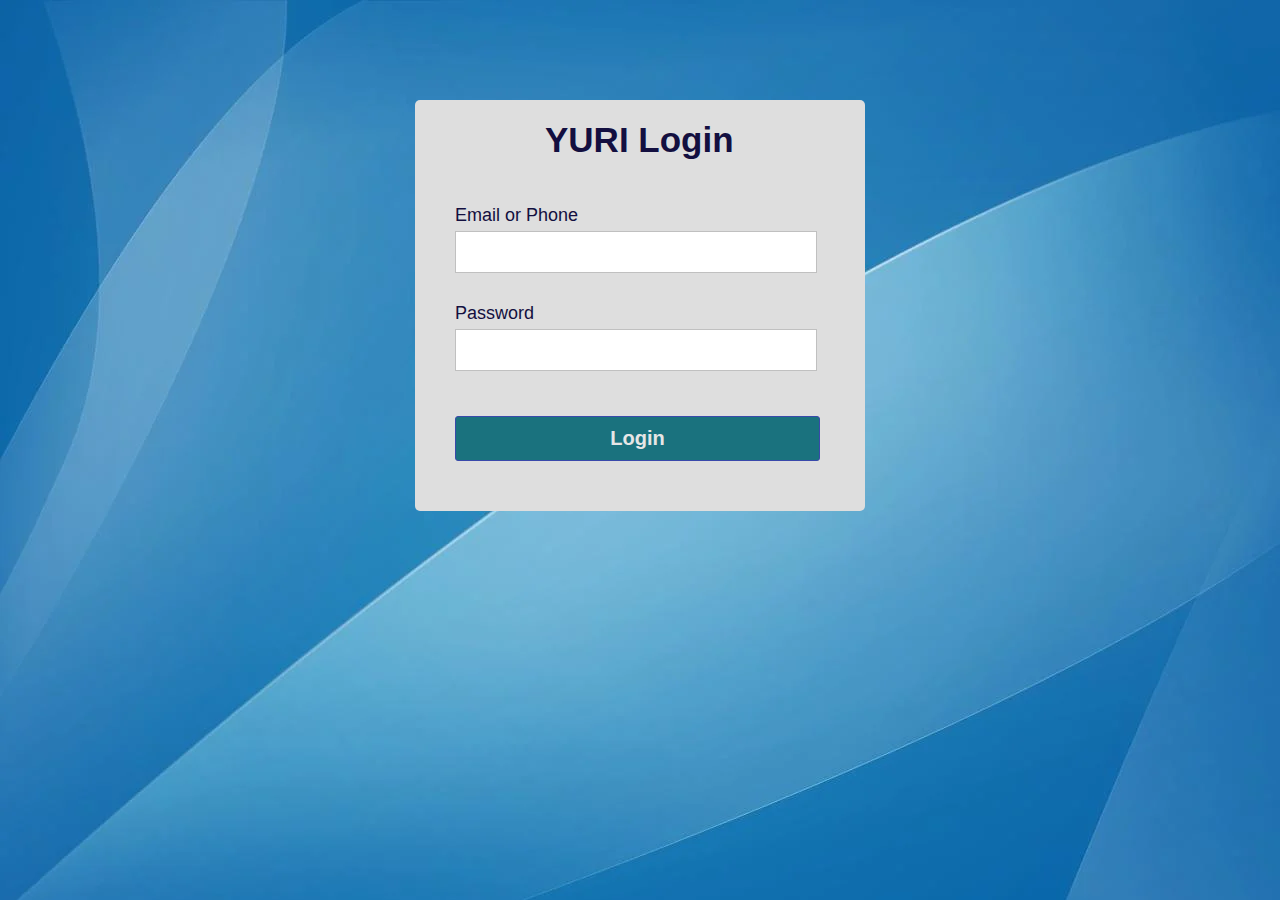
<file: index.html>
<!DOCTYPE html>
<html lang="en">
<head>
	<meta charset="UTF-8">
	<title>Validated Login Form</title>
	<link rel="icon" type="x-icon" href="favicon.ico">
	<link rel="stylesheet" href="log in style.css">
</head>
<body>
	<div class="container">
		<h1 class="label">YURI Login</h1>
		<form class="login_form" action="home.html" method="post" name="form" onsubmit="return validated()">
			<div class="font">Email or Phone</div>
			<input autocomplete="off" type="text" name="email"required>
			<div id="email_error">Please fill up your Email or Phone</div>
			<div class="font font2">Password</div>
			<input type="password" name="password"required>
			<div id="pass_error">Please fill up your Password</div>
			<button type="submit">Login</button>
		</form>
	</div>	

</body>
</html>
</file>
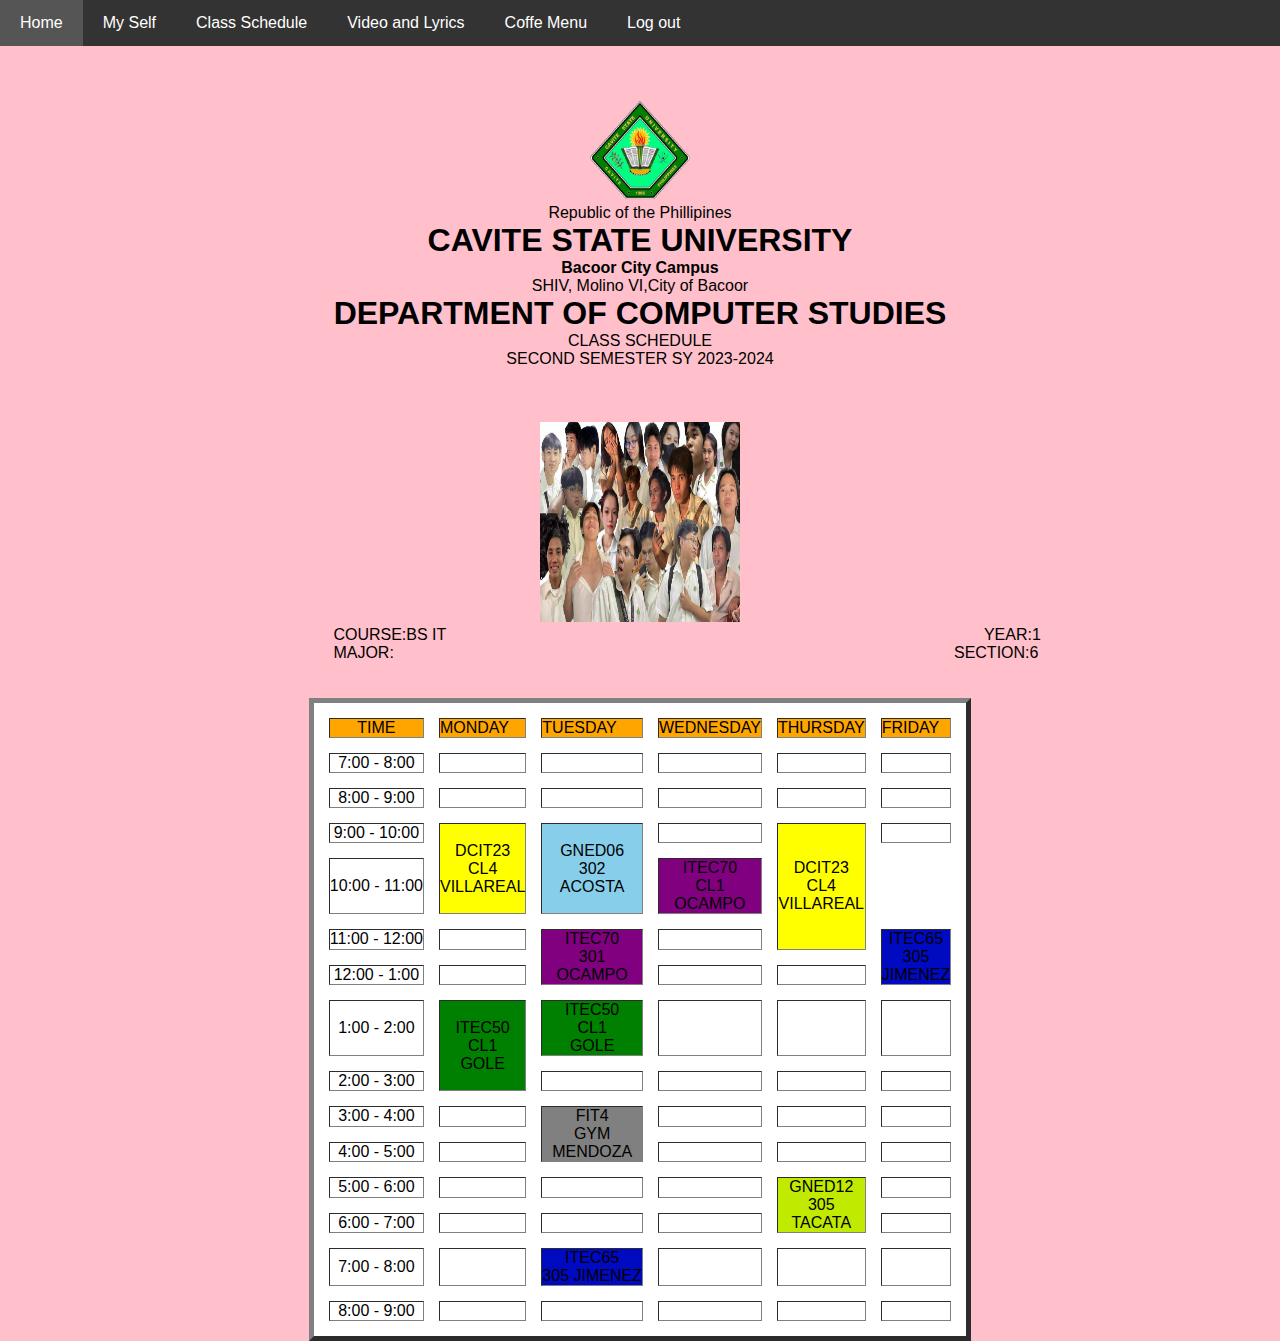
<file: class schedule.html>
<!DOCTYPE html>
<head>
    <style>
       /* Basic Reset */
* {
  margin: 0;
  padding: 0;
  box-sizing: border-box;
}

body {
  font-family: Arial, sans-serif;
}

.navbar {
  background-color: #333;
  overflow: hidden;
}

.nav-menu {
  list-style-type: none;
}

.nav-menu li {
  float: left;
}

.nav-menu li a {
  display: block;
  color: white;
  text-align: center;
  padding: 14px 20px;
  text-decoration: none;
}

.nav-menu li a:hover {
  background-color: #555;
}
  
    </style>

<nav class="navbar">
    <ul class="nav-menu">
        <li><a href="home.html">Home</a></li>
        <li><a href="my self.html">My Self</a></li>
        <li><a href="class schedule.html">Class Schedule</a></li>
        <li><a href="video and lyrics.html">Video and Lyrics</a></li>
        <li><a href="coffee menu.html">Coffe Menu</a></li>
        <li><a href="index.html">Log out</a></li>
    </ul>
</nav>
    <body bgcolor="pink">
<title> My class Schedule</title>
<br>
<br>
<br>
<center>
<img  src="cvsu logo.jpg" height="100" width="100">
</center>
<center>
    <p> Republic of the Phillipines</p>
    <h1>CAVITE STATE UNIVERSITY</h1>
    <h4>Bacoor City Campus</h4>
    <p> SHIV, Molino VI,City of Bacoor</p>
    <h1>DEPARTMENT OF COMPUTER STUDIES</h1>
    <p> CLASS SCHEDULE</p>
    <P> SECOND SEMESTER SY 2023-2024</P>
    </p>
</center>
<br>
<br>
<br>
<center>
<img src="cm.jpg" height="200" width="200">
</center>

<p>&nbsp &nbsp &nbsp &nbsp &nbsp &nbsp &nbsp &nbsp &nbsp &nbsp &nbsp &nbsp &nbsp &nbsp &nbsp&nbsp &nbsp &nbsp &nbsp &nbsp &nbsp &nbsp &nbsp &nbsp &nbsp &nbsp &nbsp &nbsp &nbsp &nbsp &nbsp &nbsp &nbsp &nbsp &nbsp &nbsp &nbsp &nbsp  COURSE:BS IT  &nbsp &nbsp &nbsp &nbsp &nbsp &nbsp &nbsp &nbsp &nbsp &nbsp &nbsp &nbsp &nbsp &nbsp &nbsp&nbsp &nbsp &nbsp &nbsp &nbsp &nbsp &nbsp &nbsp &nbsp &nbsp &nbsp &nbsp &nbsp &nbsp &nbsp &nbsp &nbsp &nbsp &nbsp &nbsp &nbsp &nbsp &nbsp&nbsp &nbsp &nbsp &nbsp &nbsp &nbsp &nbsp &nbsp &nbsp &nbsp &nbsp &nbsp &nbsp &nbsp &nbsp&nbsp &nbsp &nbsp &nbsp &nbsp &nbsp &nbsp &nbsp &nbspYEAR:1</p>
<p>&nbsp &nbsp &nbsp &nbsp &nbsp &nbsp &nbsp &nbsp &nbsp &nbsp &nbsp &nbsp &nbsp &nbsp &nbsp&nbsp &nbsp &nbsp &nbsp &nbsp &nbsp &nbsp &nbsp &nbsp &nbsp &nbsp &nbsp &nbsp &nbsp &nbsp &nbsp &nbsp &nbsp &nbsp &nbsp &nbsp &nbsp &nbsp MAJOR: &nbsp &nbsp &nbsp &nbsp &nbsp &nbsp &nbsp &nbsp &nbsp &nbsp &nbsp &nbsp &nbsp &nbsp &nbsp&nbsp &nbsp &nbsp &nbsp &nbsp &nbsp &nbsp &nbsp &nbsp &nbsp &nbsp &nbsp &nbsp &nbsp &nbsp &nbsp &nbsp &nbsp &nbsp &nbsp &nbsp &nbsp &nbsp &nbsp &nbsp &nbsp &nbsp &nbsp &nbsp &nbsp &nbsp &nbsp &nbsp &nbsp &nbsp &nbsp &nbsp &nbsp&nbsp &nbsp &nbsp &nbsp &nbsp &nbsp &nbsp &nbsp &nbsp &nbsp &nbspSECTION:6</p>

<br>
<br>

      
<body>

    <center>
    <table  bgcolor="white" cellspacing="15"  padding="15" border="5" >
        <tr>
            <td align="center" bgcolor="orange">TIME
            <TD bgcolor="orange">MONDAY 
            <TD bgcolor="orange">TUESDAY
            <TD bgcolor="orange">WEDNESDAY
            <TD bgcolor="orange">THURSDAY
            <TD bgcolor="orange">FRIDAY
        </tr>
        <tr>
            <td align="center">7:00 - 8:00
            <td align="center">
            <td align="center">
            <td align="center">
            <td align="center">
            <td align="center">
        </tr>
        <td align="center">8:00 - 9:00
            <td align="center">
            <td align="center">
            <td align="center">
            <td align="center">
            <td align="center">
        <tr>
            <td align="center">9:00 - 10:00
                <td align="center" rowspan="2" bgcolor="yellow" <p> DCIT23 <p>CL4<p></p> VILLAREAL
                <td align="center" rowspan="2" bgcolor="skyblue"<p> GNED06 </p>302 </p>ACOSTA
                <td align="center">   
                <td align="center" rowspan="3" bgcolor="yellow"<p> DCIT23<p>CL4<p></p> VILLAREAL
                <td align="center"> 

        </tr>
        <tr>
            <td align="center">10:00 - 11:00
            <td align="center"rowspan="1" bgcolor="purple"<p> ITEC70<p>CL1<p></p>OCAMPO
    
           
        </tr>
        <tr>
            <td align="center">11:00 - 12:00
            <td align="center">
            <td align="center"rowspan="2" bgcolor="purple"<p> ITEC70<p>301<p></p> OCAMPO
            <td align="center">
            <td align="center"rowspan="2" bgcolor="lilac"<p> ITEC65<p>305<p></p> JIMENEZ
               
        </tr>
        <tr>
            <td align="center">12:00 - 1:00
            <td align="center">
            <td align="center">
            <td align="center"> 
            
                
        <tr>
            <td align="center">1:00 - 2:00
            <td align="center" rowspan="2" bgcolor="green" <p></p> ITEC50<p>CL1<p></p> GOLE
            <td align="center" rowspan="1" bgcolor="green" <p></p> ITEC50<p>CL1<p></p> GOLE 
            <td align="center"> 
            <td align="center"> 
            <td align="center"> 
               
        </tr>
        <tr>
            <td align="center">2:00 - 3:00
            <td align="center">
            <td align="center"> 
            <td align="center">
            <td align="center">     
                
        </tr>
        <tr>
            <td align="center">3:00 - 4:00
                <td align="center">
                <td align="center"rowspan="2" bgcolor="gray"<p>FIT4<p>GYM<p></p> MENDOZA
                <td align="center">
                <td align="center">
                <td align="center">
        </tr>
        <tr>
            <td align="center">4:00 - 5:00
                <td align="center">
                <td align="center">
                <td align="center">
                <td align="center">
                
        </tr>
        <tr>
            <td align="center">5:00 - 6:00
                <td align="center">
                <td align="center">
                <td align="center">
                <td align="center"rowspan="2" bgcolor="cream"<p> GNED12<p>305<p></p> TACATA
                <td align="center">
        </tr>
        <tr>
            <td align="center">6:00 - 7:00
                <td align="center">
                <td align="center">
                <td align="center">
                <td align="center">
               
        </tr>
        <tr>
            <td align="center">7:00 - 8:00
                <td align="center">   
                <td align="center" rowspan="1" bgcolor="lilac"<p>ITEC65<p>305 JIMENEZ
                <td align="center">
                <td align="center">
                <td align="center">
        </tr>
        <tr>
            <td align="center">8:00 - 9:00
                <td align="center">   
                <td align="center" 
                <td align="center">
                <td align="center">
                <td align="center">
                <td align="center"></td>
        </tr>

    </table>
</center>
</body>




    </body>
</head>
</file>
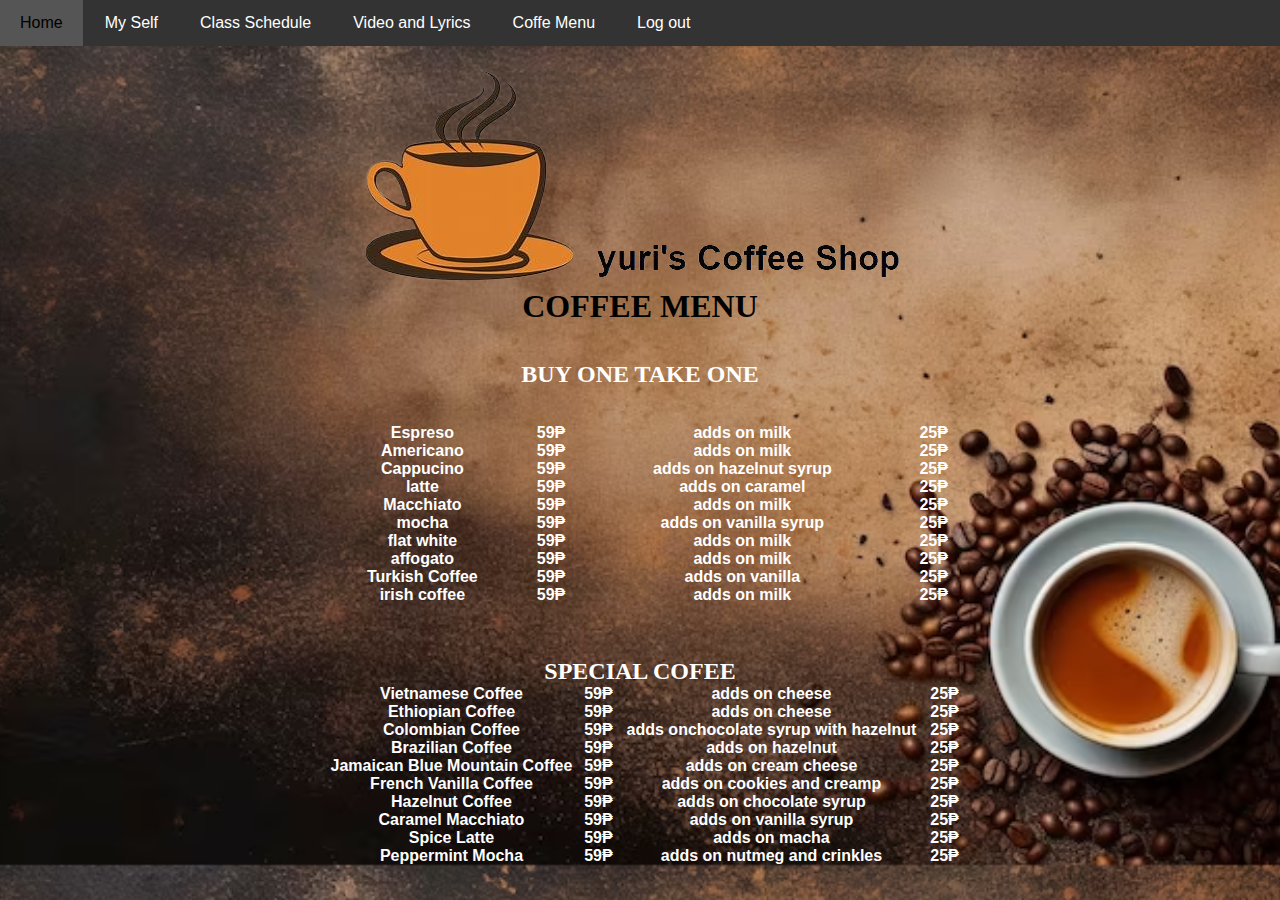
<file: coffee menu.html>
<!DOCTYPE html>
<html lang="en">
<head>
    <meta charset="UTF-8">
    <meta name="viewport" content="width=device-width, initial-scale=1.0">
    <title>Background Picture Example</title>
    <link rel="stylesheet" href="coffee menu.css">
    <style>
        body {
            margin: 0;
            padding: 0;
            background-image: url('coffee-background_953680-1169.jpg'); /* Replace 'background.jpg' with the path to your background picture */
            background-size: cover; /* Cover the entire viewport */
            background-position: center; /* Center the background */
            font-family: Arial, sans-serif; /* Optional: Set a font family for text */
            
        }
        
      h1{
        align-items: center;
        font-family: 'Times New Roman', Times, serif;
      }
      table {
            width: 50%; /* Set the width of the table to 80% of the parent container */
            border-collapse: collapse; /* Collapse table borders */
        }
        td{
          color: white;
        }
        h2{
          color: white;
        }
        th{
          color: white;
        }
        nav {
    background-color: pink;
    overflow: hidden;
  }
  
  nav a {
    float: left;
    display: block;
    color: black;
    text-align: center;
    padding: 14px 20px;
    text-decoration: none;
    margin-right: 2px; /* Add spacing between the links */
  }
  


nav a i {
  margin-right: 2px; /* Adjust spacing between icon and text */
}
  nav a:hover {
    background-color: #ddd;
    color: black;
  }
  
  @media screen and (max-width: 600px) {
    nav a {
      float: none;
      display: block;
      text-align: left;
      margin-right: 0; /* Remove margin right on smaller screens */
    }
  }
  
    
        /* Add additional CSS styles for other elements if needed */
    </style>
</head>
<nav class="navbar">
  <ul class="nav-menu">
    <li><a href="home.html">Home</a></li>
      <li><a href="my self.html">My Self</a></li>
      <li><a href="class schedule.html">Class Schedule</a></li>
      <li><a href="video and lyrics.html">Video and Lyrics</a></li>
      <li><a href="coffee menu.html">Coffe Menu</a></li>
      <li><a href="index.html">Log out</a></li>
  </ul>
</nav>
<br>
<body>
    
    <div class="centered-container">
    <img src="cup-removebg-preview.png" alt="Example Image"><img src="photos-removebg-preview.png" alt="Example Image"><center></center>
  </div>
  
    <center>
    <h1 style="align-items: center;">COFFEE MENU</h1>
    <br>
    <br>
    <h2 style="font-family: 'Times New Roman', Times, serif; color: bkack;">BUY ONE TAKE ONE</h2>
    <br>
    <br>
  </center>
  <center>
    <table>
      <tr>
      <th>Espreso</th>
      <th>59₱</th>
      <th>adds on milk</th>
      <th>25₱</th>
        </tr>
        <tr>
          <th>Americano</th>
          <th>59₱</th>
          <th>adds on milk</th>
          <th>25₱</th>
            </tr>
            <tr>
              <th>Cappucino</th>
              <th>59₱</th>
              <th>adds on hazelnut syrup</th>
              <th>25₱</th>
                </tr>
                <tr>
                  <th>latte</th>
                  <th>59₱</th>
                  <th>adds on caramel</th>
                  <th>25₱</th>
                    </tr>
                    <tr>
                      <th>Macchiato</th>
                      <th>59₱</th>
                      <th>adds on milk</th>
                      <th>25₱</th>
                        </tr>
                        <tr>
                          <th>mocha</th>
                          <th>59₱</th>
                          <th>adds on vanilla syrup</th>
                          <th>25₱</th>
                            </tr>
                            <tr>
                              <th>flat white</th>
                              <th>59₱</th>
                              <th>adds on milk</th>
                              <th>25₱</th>
                                </tr>
                                <tr>
                                  <th>affogato</th>
                                  <th>59₱</th>
                                  <th>adds on milk</th>
                                  <th>25₱</th>
                                    </tr>
                                    <tr>
                                      <th>Turkish Coffee</th>
                                      <th>59₱</th>
                                      <th>adds on vanilla</th>
                                      <th>25₱</th>
                                        </tr>
                                        <tr>
                                          <th>irish coffee</th>
                                          <th>59₱</th>
                                          <th>adds on milk</th>
                                          <th>25₱</th>
                                            </tr>

      </center>
        
    </table>
    <br>
    <br>
    <br>

    <body>
      <h2 style="font-family: 'Times New Roman', Times, serif; color: bkack;">SPECIAL COFEE</h2>
      
    
    
<table>
 
  <tr>
    <th>Vietnamese Coffee</th>
    <th>59₱</th>
    <th>adds on cheese</th>
    <th>25₱</th>
      </tr>
      <tr>
        <th>Ethiopian Coffee</th>
        <th>59₱</th>
        <th>adds on cheese</th>
        <th>25₱</th>
          </tr>
          <tr>
            <th>Colombian Coffee</th>
            <th>59₱</th>
            <th>adds onchocolate syrup with hazelnut</th>
            <th>25₱</th>
              </tr>
              <tr>
                <th>Brazilian Coffee</th>
                <th>59₱</th>
                <th>adds on hazelnut </th>
                <th>25₱</th>
                  </tr>
                  <tr>
                    <th>Jamaican Blue Mountain Coffee</th>
                    <th>59₱</th>
                    <th>adds on cream cheese </th>
                    <th>25₱</th>
                      </tr>
                      <tr>
                        <th>French Vanilla Coffee</th>
                        <th>59₱</th>
                        <th>adds on cookies and creamp</th>
                        <th>25₱</th>
                          </tr>
                          <tr>
                            <th>Hazelnut Coffee</th>
                            <th>59₱</th>
                            <th>adds on chocolate syrup</th>
                            <th>25₱</th>
                              </tr>
                              <tr>
                                <th>Caramel Macchiato</th>
                                <th>59₱</th>
                                <th>adds on vanilla syrup</th>
                                <th>25₱</th>
                                  </tr>
                                  <tr>
                                    <th>Spice Latte</th>
                                    <th>59₱</th>
                                    <th>adds on  macha</th>
                                    <th>25₱</th>
                                      </tr>
                                      <tr>
                                        <th>Peppermint Mocha</th>
                                        <th>59₱</th>
                                        <th>adds on nutmeg and crinkles</th>
                                        <th>25₱</th>
                                          </tr>
  
</table> 

  


    
</body>
</html>
</file>
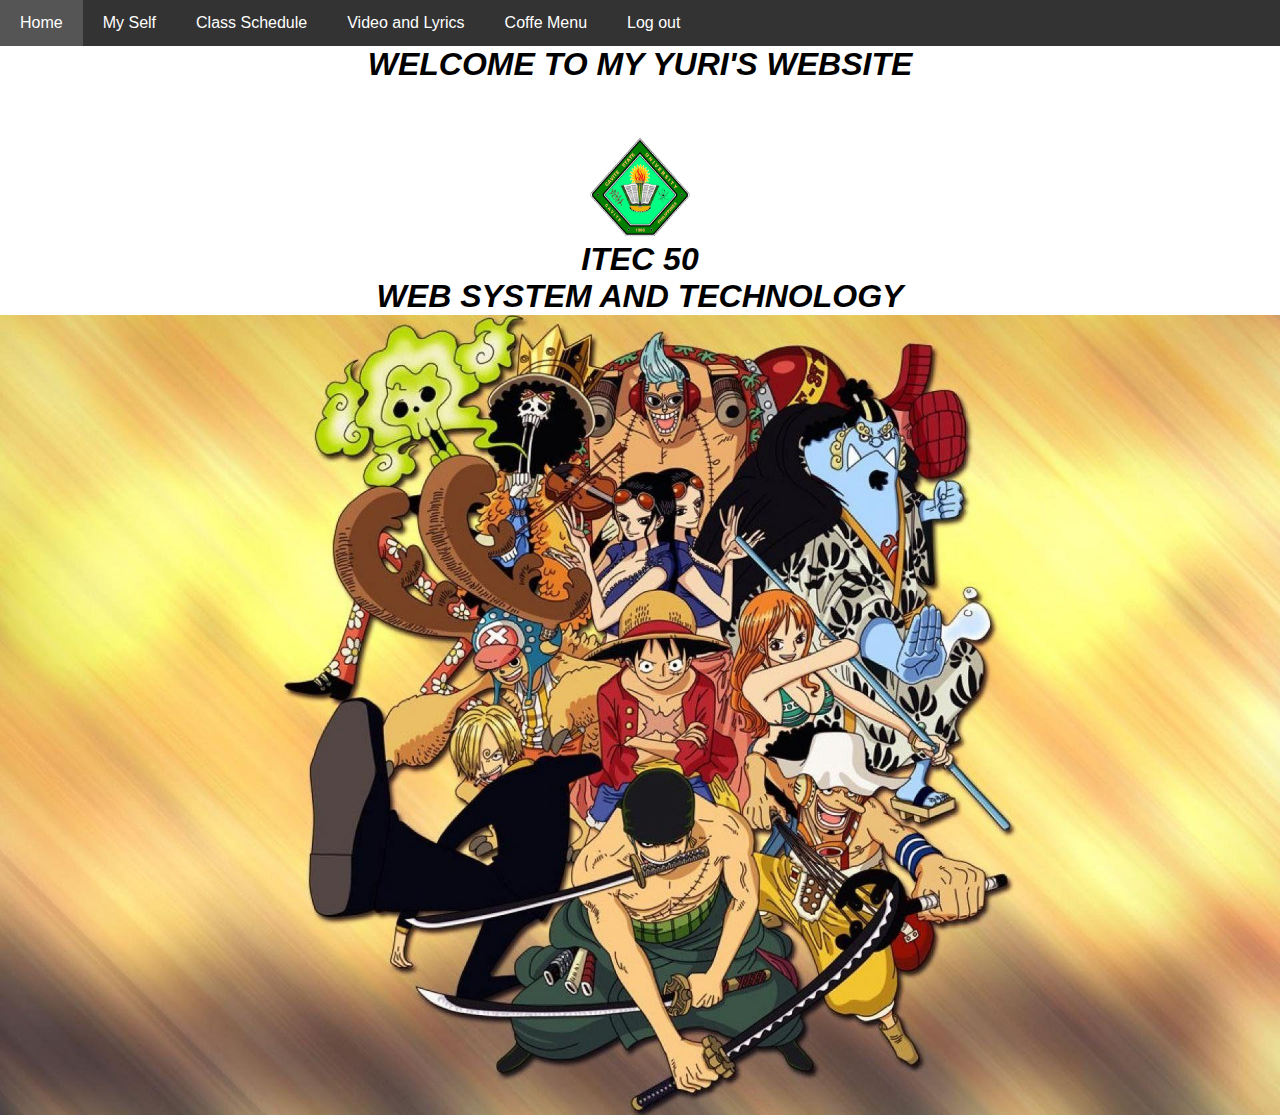
<file: home.html>
<!DOCTYPE html>
<!DOCTYPE html>
    <html lang="en">
<head>
    <meta charset="UTF-8">
    <meta name="viewport" content="width=device-width, initial-scale=1.0">
    <link rel="stylesheet" href="home.css">
    <body>
        
  
    
   
      
      
    
   
    <nav class="navbar">
        <ul class="nav-menu">
            <li><a href="home.html">Home</a></li>
            <li><a href="my self.html">My Self</a></li>
            <li><a href="class schedule.html">Class Schedule</a></li>
            <li><a href="video and lyrics.html">Video and Lyrics</a></li>
            <li><a href="coffee menu.html">Coffe Menu</a></li> 
            <li><a href="index.html">Log out</a></li>
        </ul>
    </nav>
    <center><h1> WELCOME TO MY YURI'S WEBSITE</h1><br><br><br>
        <img 1 src="cvsu logo.jpg" height="100" width="100">
    <center><h1>ITEC 50 </h1>
        <h1>WEB SYSTEM AND TECHNOLOGY</h1>
    <img 2 src="wp2919543.jpg" alt="" height="200%" width="100%">
   
    
</body>
</file>
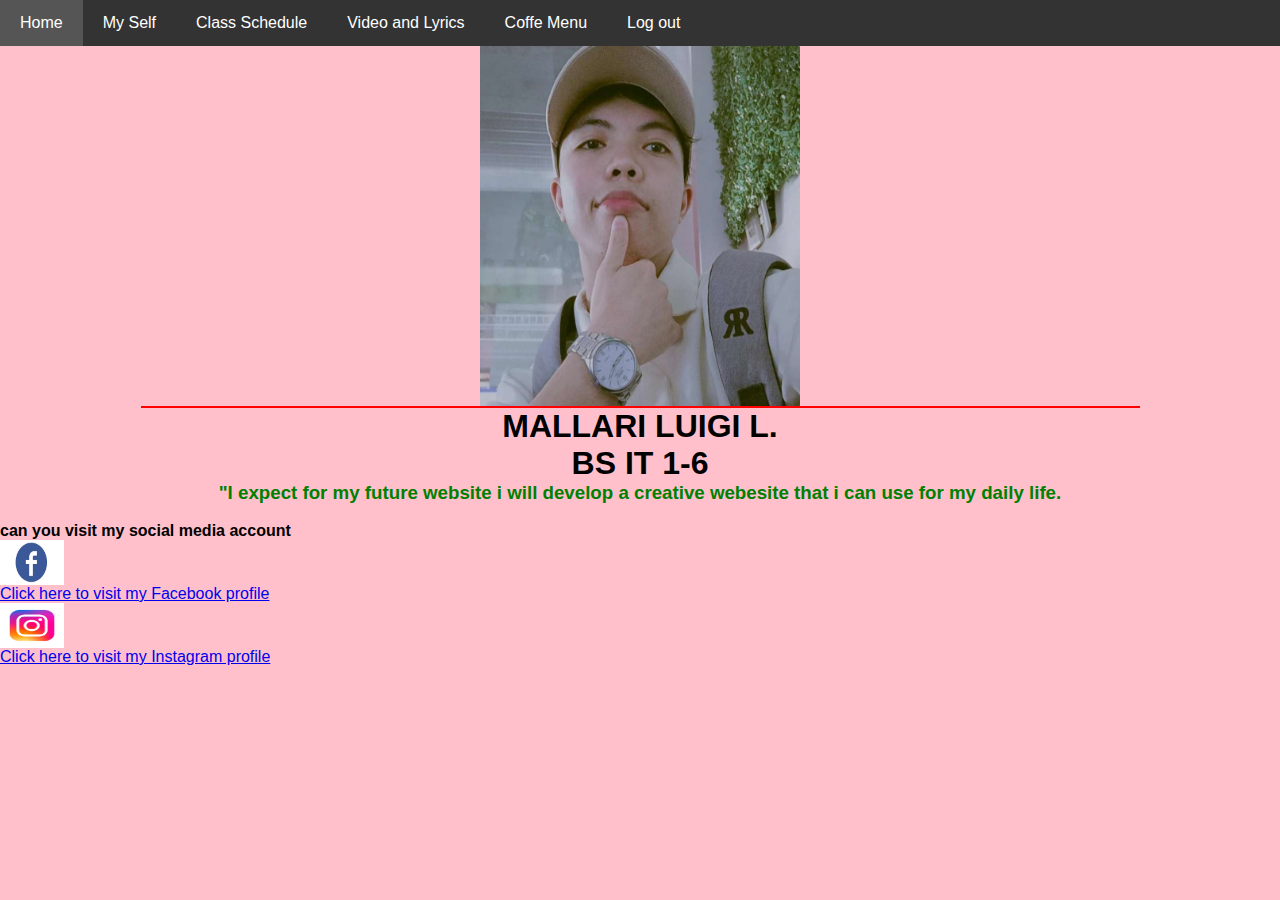
<file: my self.html>
<!DOCTYPE>
<html>
<head>
    <title> My Self</title>
    <link rel="stylesheet" href="my self.css">
    <body>
    <style>
        body {
    margin: 0;
    font-family: Arial, sans-serif;
  }
  
        h1{
            color: black;
        }
        h2{
            color: black;
        }
        h3{
            color: green;
        }



    </style>
     
    <nav class="navbar">
      <ul class="nav-menu">
        <li><a href="home.html">Home</a></li>
          <li><a href="my self.html">My Self</a></li>
          <li><a href="class schedule.html">Class Schedule</a></li>
          <li><a href="video and lyrics.html">Video and Lyrics</a></li>
          <li><a href="coffee menu.html">Coffe Menu</a></li>
          <li><a href="index.html">Log out</a></li>
      </ul>
  </nav>
<head>
    <body bgcolor="pink"></body>
    <center>
<img src="img.jpg" alt="image of me" height="40%%" width="25%%">
<hr color="red" width="999px">
<h1>MALLARI  LUIGI L.</h1>
<h1 >BS IT 1-6</h1>
<h3 > <b>"I expect for my future website i will develop a  creative webesite that i can use for my daily life. </b></h3>
</center>
<br>
<p> <b>can you visit my social media account</b></p>
<img src="fb-logo.jpg" alt="image of fb logo" height="5%" width="5%">
<br>
<head>
    <meta charset="UTF-8">
    <meta name="viewport" content="width=device-width, initial-scale=1.0">
    <title>Social Media Links</title>
</head>
<body>
    <a href="https://www.facebook.com//profile.php?id=61550806604138" target="_blank">Click here to visit my Facebook profile</a>
    <br>
    <img src="ig logo.jpg" alt="image of fb logo" height="5%" width="5%">
    <br>
    <head>
        <meta charset="UTF-8">
        <meta name="viewport" content="width=device-width, initial-scale=1.0">
        <title>Social Media Links</title>
    </head>
    <body>
        <a href="https://www.instagram.com//luigi_mallari?igsh=ZTZmbzMzN2ZmNDlm" target="_blank">Click here to visit my Instagram profile</a>
    <br>
    




    </title>
</head>
</file>
<file: log in style.css>
*{
	padding: 0;
	margin: 0;
}
body{
	background: url(log\ in.jpg) no-repeat;
	background-size: cover;
	align-items: center;
	justify-content: center;
	display: flex;
	font-family: sans-serif;
}
.container{
	position: relative;
	margin-top: 100px;
	width: 450px;
	height: auto;
	background: #dedede;
	border-radius: 5px;
}
.label{
	padding: 20px 130px;
	font-size: 35px;
	font-weight: bold;
	color: #130f40;
}
.login_form{
	padding: 20px 40px;
}
.login_form .font{
	font-size: 18px;
	color: #130f40;
	margin: 5px 0;
}
.login_form input{
	height: 40px;
	width: 350px;
	padding: 0 5px;
	font-size: 18px;
	outline: none;
	border: 1px solid silver;
}
.login_form .font2{
	margin-top: 30px;
}
.login_form button{
	margin: 45px 0 30px 0;
	height: 45px;
	width: 365px;
	font-size: 20px;
	color: rgb(230, 230, 230);
	outline: none;
	cursor: pointer;
	font-weight: bold;
	background: #1a727e;
	border-radius: 3px;
	border: 1px solid #3949AB;
	transition: .5s;
}
.login_form button:hover{
	background: #14006d;
}
.login_form #email_error,
.login_form #pass_error{
	margin-top: 5px;
	width: 345px;
	font-size: 18px;
	color: #C62828;
	background: rgba(255,0,0,0.1);
	text-align: center;
	padding: 5px 8px;
	border-radius: 3px;
	border: 1px solid #EF9A9A;
	display: none;
}
</file>
<file: coffee menu.css>
/* CSS rule to center align the container */
.centered-container {
  text-align: center; /* Center-align the content */
}

/* Optional: Adjust margin for better spacing */
.centered-container img {
  margin-right: 5px; /* Add spacing between the image and the text */ 
  align-items: center="yurififf";
}
* {
  margin: 0;
  padding: 0;
  box-sizing: border-box;
}

body {
  font-family: Arial, sans-serif;
}

.navbar {
  background-color: #333;
  overflow: hidden;
}

.nav-menu {
  list-style-type: none;
}

.nav-menu li {
  float: left;
}

.nav-menu li a {
  display: block;
  color: white;
  text-align: center;
  padding: 14px 20px;
  text-decoration: none;
}

.nav-menu li a:hover {
  background-color: #555;
}
</file>
<file: home.css>
/* Basic Reset */
* {
  margin: 0;
  padding: 0;
  box-sizing: border-box;
}

body {
  font-family: Arial, sans-serif;
}

.navbar {
  background-color: #333;
  overflow: hidden;
}

.nav-menu {
  list-style-type: none;
}

.nav-menu li {
  float: left;
}

.nav-menu li a {
  display: block;
  color: white;
  text-align: center;
  padding: 14px 20px;
  text-decoration: none;
}

.nav-menu li a:hover {
  background-color: #555;
}

h1{
  font-style: italic;
}
</file>
<file: my self.css>
body {
    margin: 0;
    font-family: Arial, sans-serif;
  }
  /* Basic Reset */
* {
  margin: 0;
  padding: 0;
  box-sizing: border-box;
}

body {
  font-family: Arial, sans-serif;
}

.navbar {
  background-color: #333;
  overflow: hidden;
}

.nav-menu {
  list-style-type: none;
}

.nav-menu li {
  float: left;

}

.nav-menu li a {
  display: block;
  color: white;
  text-align: center;
  padding: 14px 20px;
  text-decoration: none;
  
}

.nav-menu li a:hover {
  background-color: #555;
}

 


h1{
    color: green;
}
</file>
